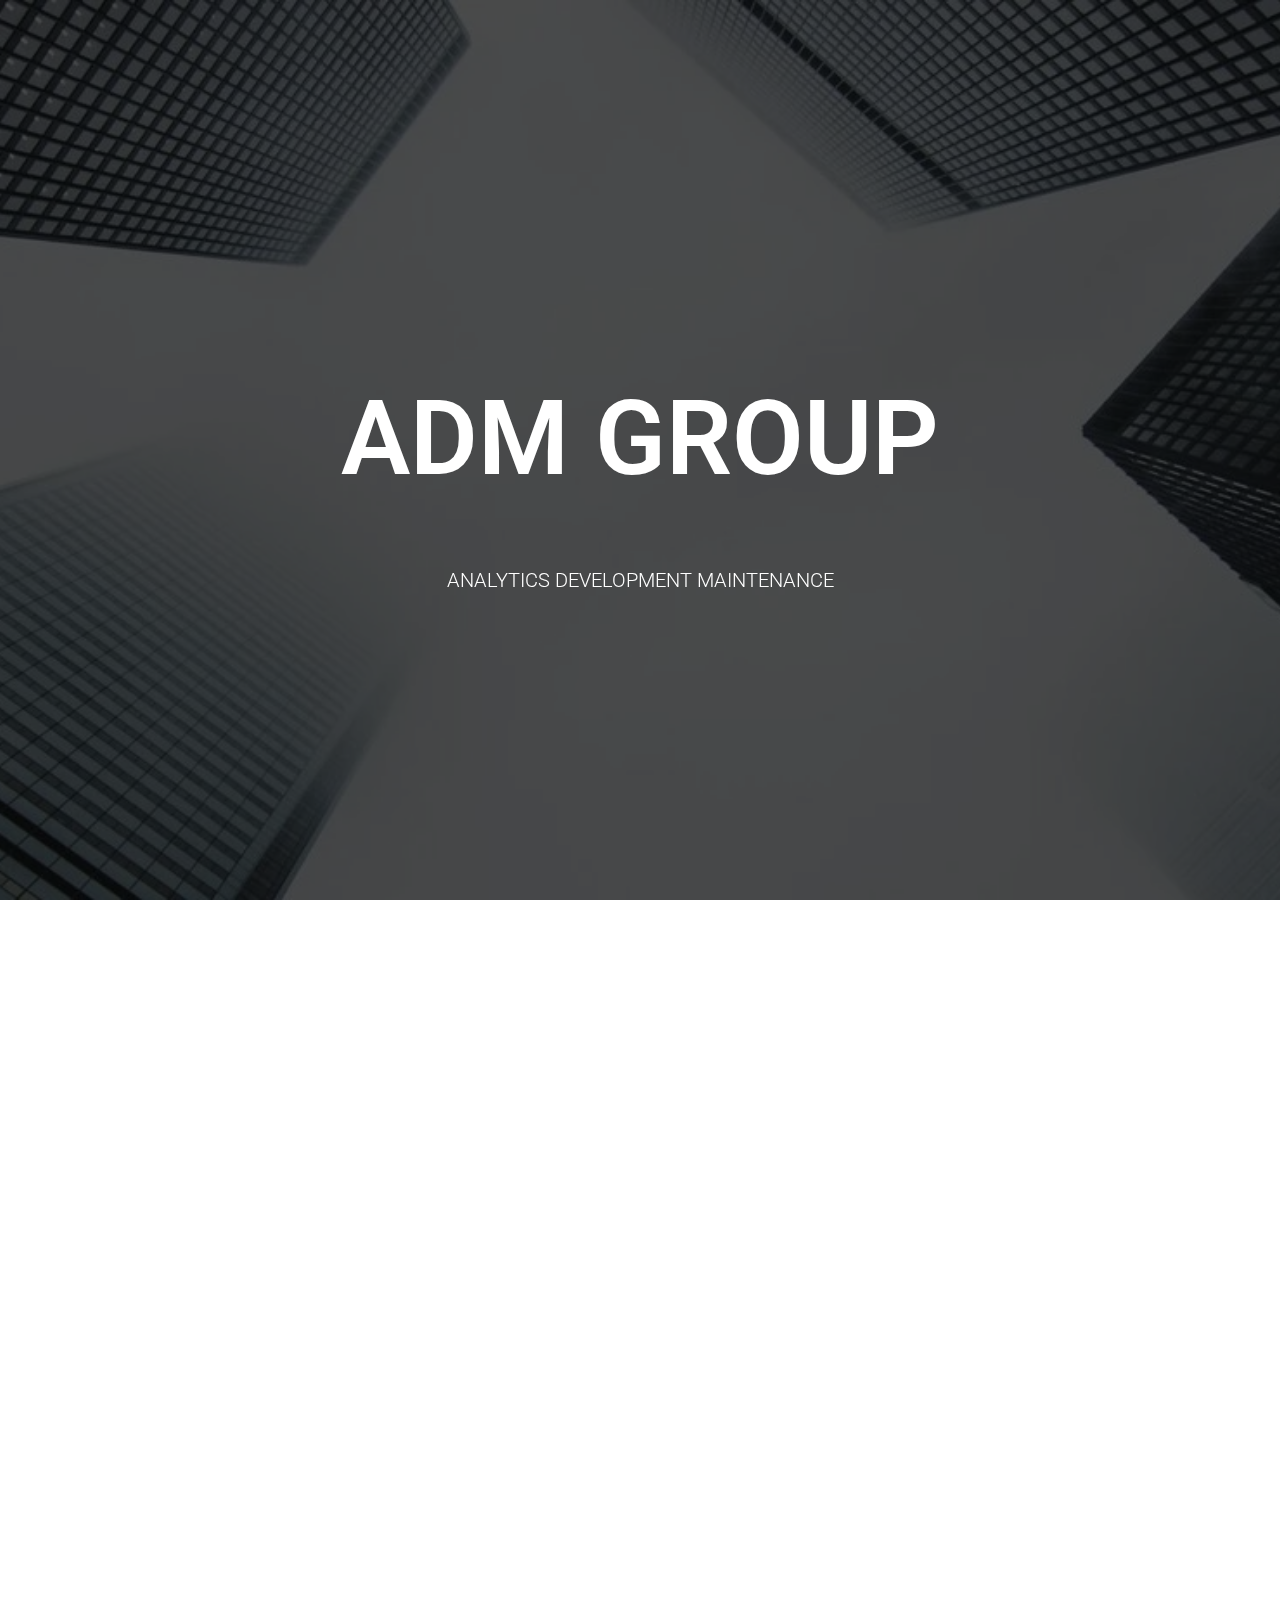
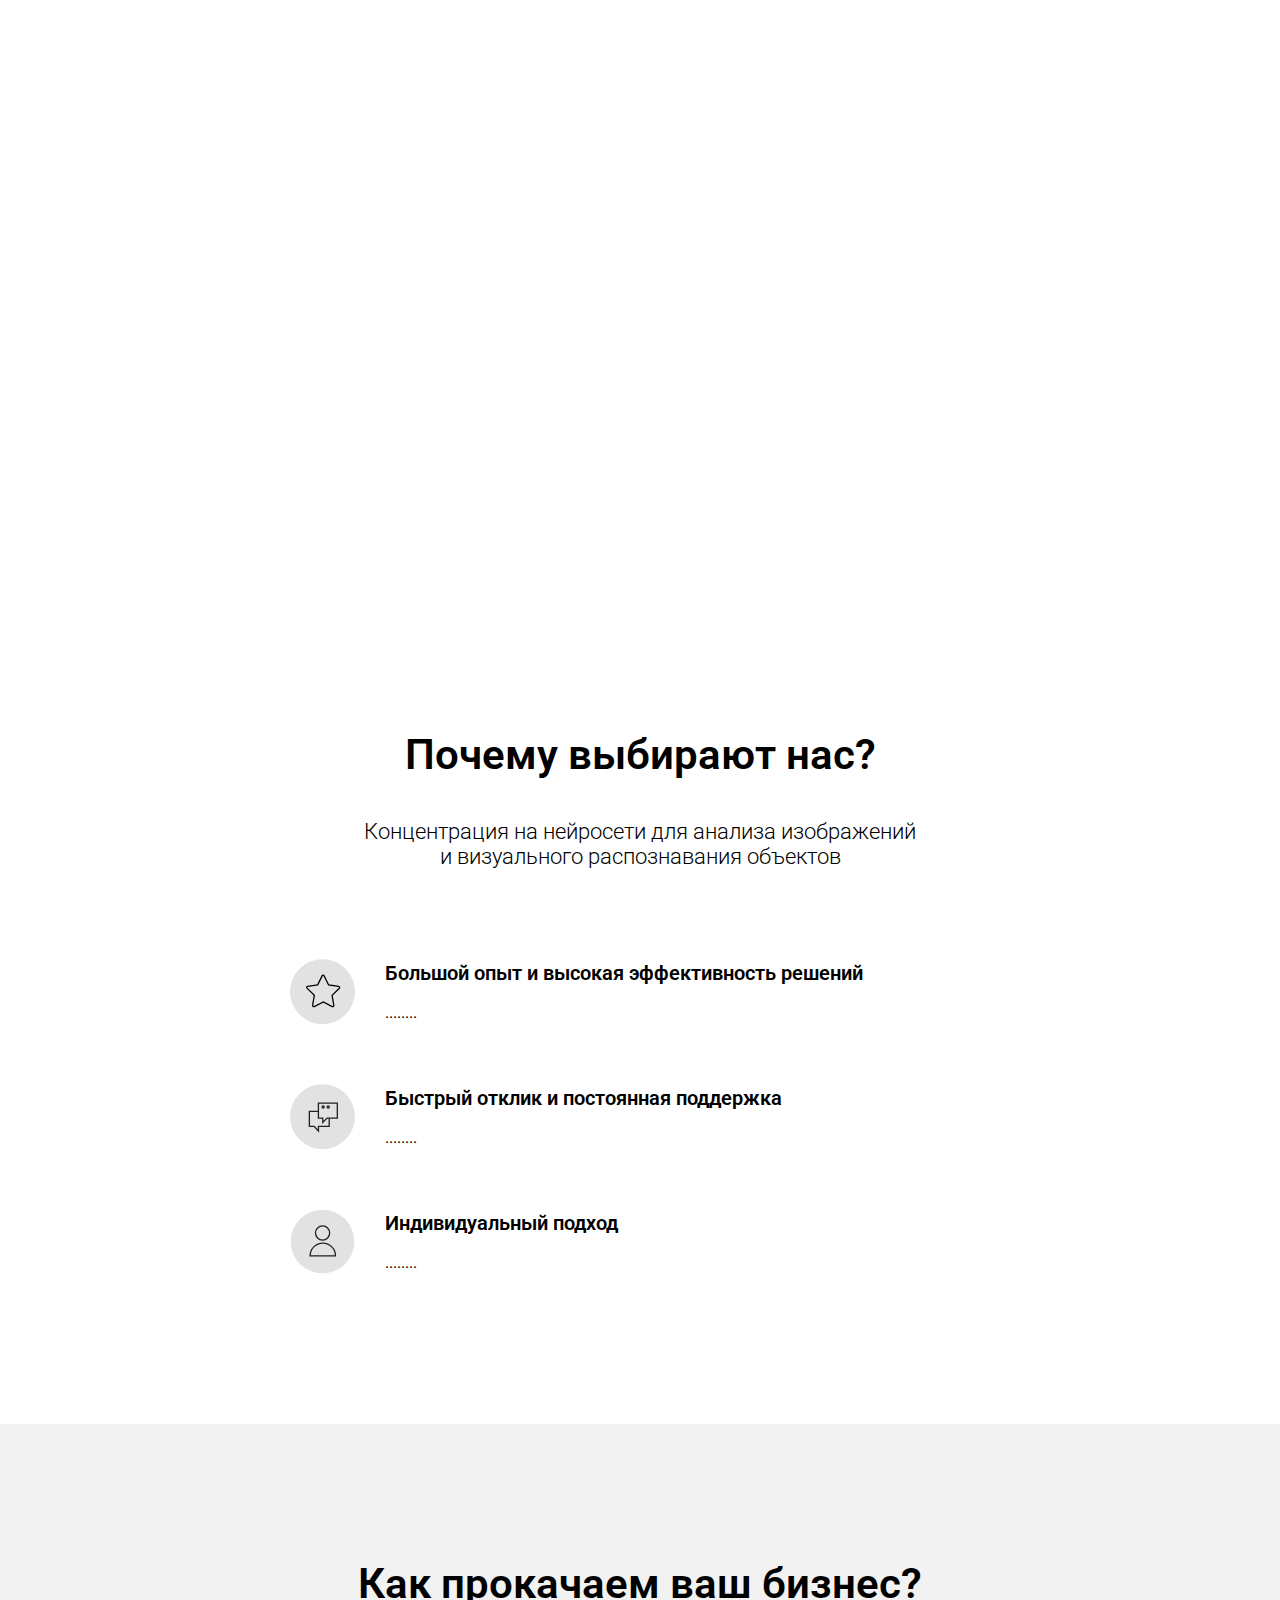
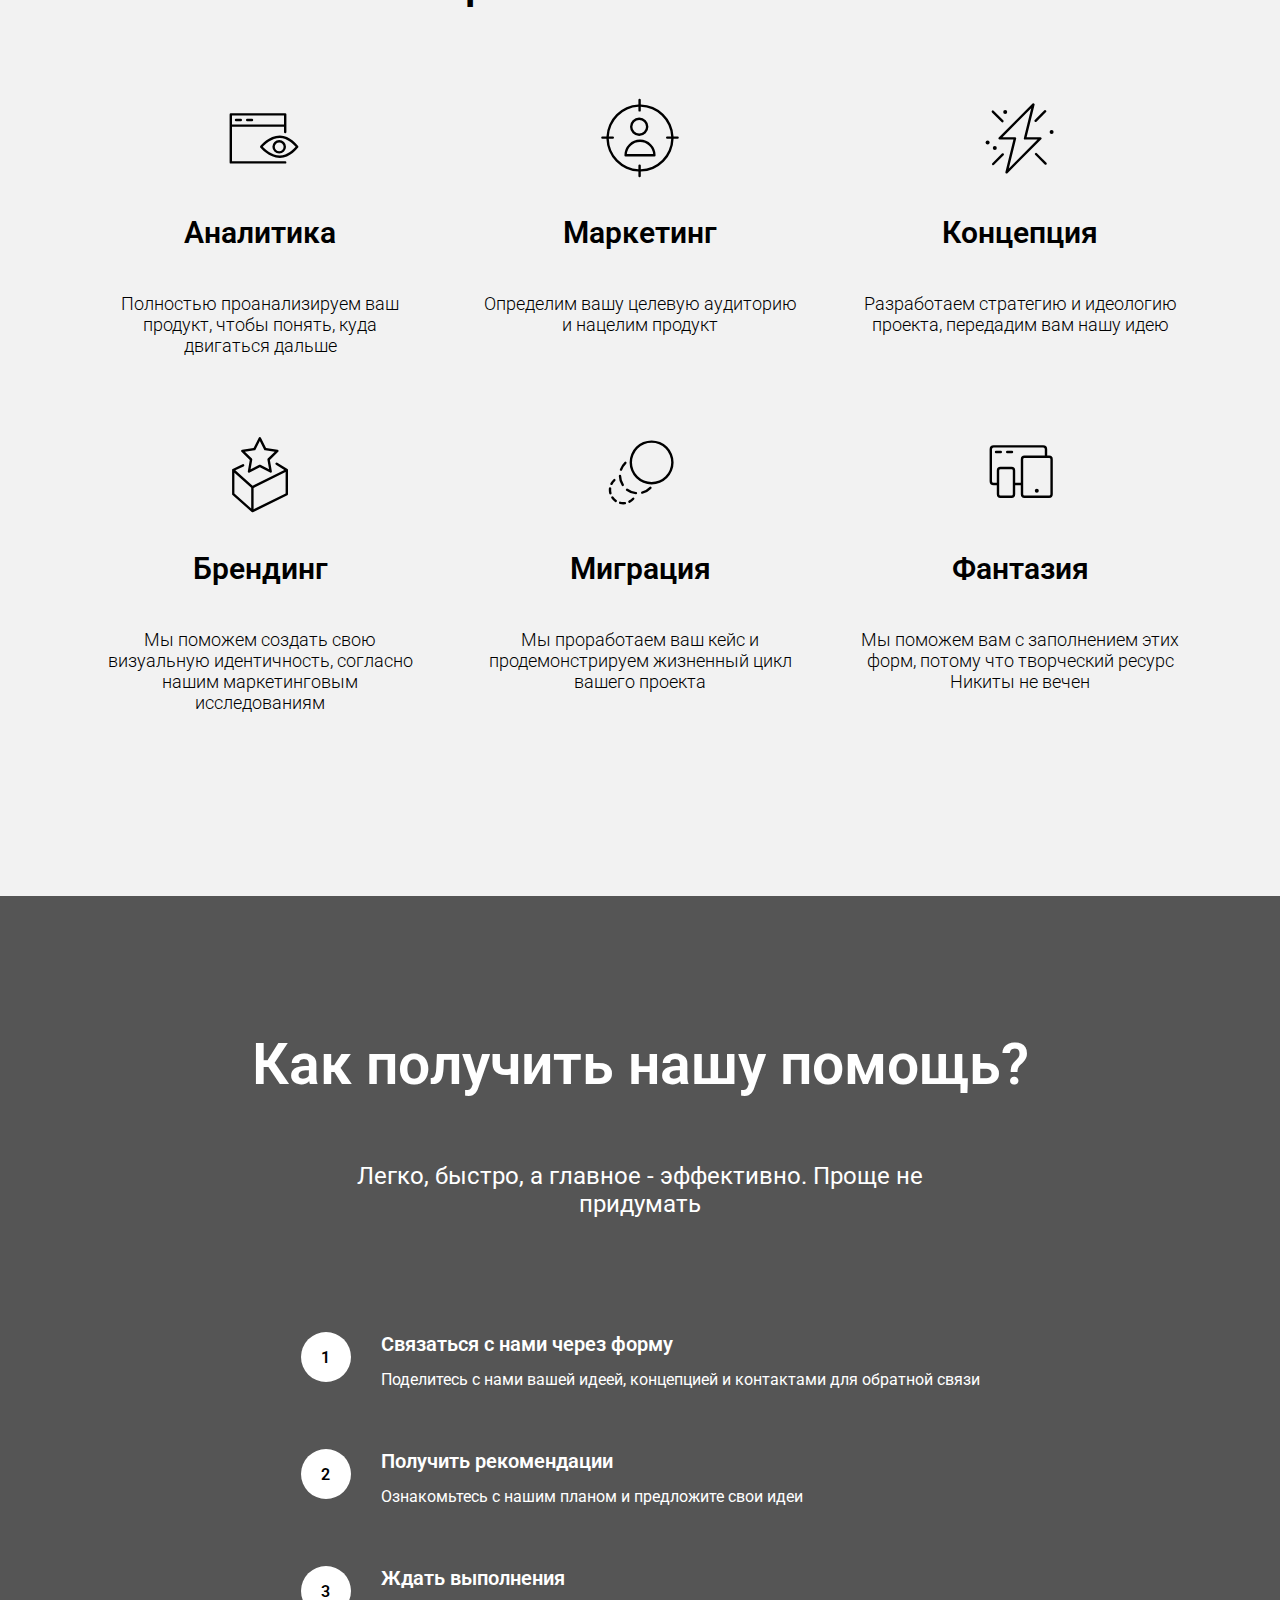
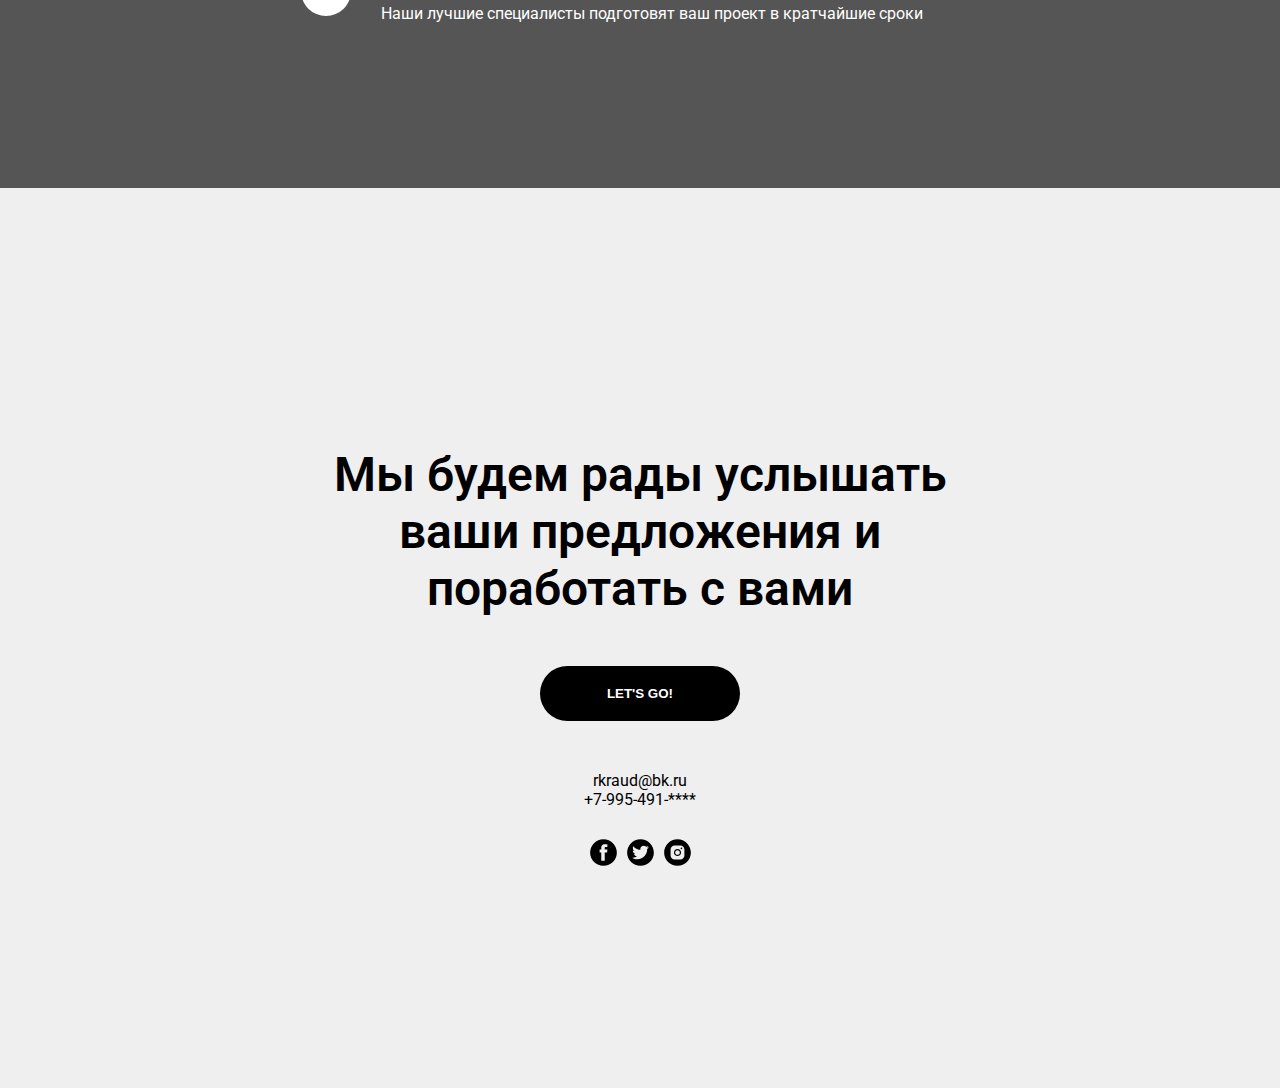
<file: index.html>
<!doctype html><html lang="en"><head><meta charset="utf-8"/><link rel="icon" href="./favicon.ico"/><meta name="viewport" content="width=device-width,initial-scale=1"/><meta name="theme-color" content="#000000"/><meta name="description" content="Web site created using create-react-app"/><link rel="apple-touch-icon" href="./logo192.png"/><link rel="preconnect" href="https://fonts.googleapis.com"><link rel="preconnect" href="https://fonts.gstatic.com" crossorigin><link href="https://fonts.googleapis.com/css2?family=Roboto:ital,wght@0,100;0,300;0,400;0,500;0,700;0,900;1,100;1,300;1,400;1,500;1,700;1,900&display=swap" rel="stylesheet"><link rel="manifest" href="./manifest.json"/><title>React App</title><script defer="defer" src="./static/js/main.bffb4429.js"></script><link href="./static/css/main.d4b43034.css" rel="stylesheet"></head><body><noscript>You need to enable JavaScript to run this app.</noscript><div id="root"></div></body></html>
</file>
<file: static/css/main.d4b43034.css>
body,html{font-family:Roboto,Arial,sans-serif;margin:0;padding:0;z-index:-10}body{z-index:0}.promoSection{align-items:center;color:#fff;display:flex;height:100vh;justify-content:center;position:relative;width:100%;z-index:10}.promoSection .background{background-position:50%;background-size:cover;-webkit-filter:brightness(.3);filter:brightness(.3);height:100vh;left:0;margin:0;position:fixed;top:0;width:100%;z-index:-10}.promoSection .content{align-items:center;display:flex;flex-direction:column;height:100%;justify-content:center;width:100%;z-index:1}.promoSection .content h1{font-size:104px;font-weight:600}.promoSection .content p{font-size:20px;font-weight:300;margin:0;text-align:center}.aboutSection{z-index:10}.aboutSection,.aboutSection .blocksUl{background:#fff;display:flex;flex-direction:column;width:100%}.aboutSection .blocksUl{align-items:center;box-sizing:border-box;gap:60px;justify-content:center;list-style:none;margin:0;padding:210px 0 90px;z-index:100}.aboutSection .blocksUl .block{background:#f5f5f5;box-sizing:border-box;display:flex;flex-direction:column;margin:0 auto;max-width:880px;padding:60px;width:calc(100% - 40px)}.aboutSection .blocksUl .block h3{font-size:28px;font-weight:600;margin:0 0 35px;padding:0}.aboutSection .blocksUl .block p{font-size:20px;font-weight:300;line-height:31px;margin:0;padding:0}.aboutSection .whyBox{align-items:center;background:#fff;box-sizing:border-box;display:flex;flex-direction:column;justify-content:center;margin:0;padding:105px 20px 150px;width:100%;z-index:100}.aboutSection .whyBox>h2{font-size:42px;font-weight:600;margin:0 0 40px;text-align:center}.aboutSection .whyBox>p{font-size:22px;font-weight:300;margin:0;max-width:560px;text-align:center}.aboutSection .whyBox ul{align-items:center;display:flex;flex-direction:column;gap:60px;justify-content:center;list-style:none;margin:0;padding:90px 0 0;width:100%}.aboutSection .whyBox .whyItem{grid-column-gap:30px;grid-row-gap:14px;align-items:center;-webkit-column-gap:30px;column-gap:30px;display:grid;grid-template-areas:"icon header" "icon info";grid-template-columns:auto 1fr;margin:0 20px;max-width:700px;row-gap:14px;width:calc(100% - 40px)}.aboutSection .whyBox .whyItem img{grid-area:icon;height:65px;width:65px}.aboutSection .whyBox .whyItem p{font-size:20px;font-weight:600;grid-area:header;margin:0}.aboutSection .whyBox .whyItem span{grid-area:info}.howSection{position:relative;z-index:10}.howSection .howBox{align-items:center;background:#f2f2f2;display:flex;flex-direction:column;justify-content:center;padding:135px 0 165px}.howSection .howBox h2{font-size:42px;font-weight:600;margin:0 0 40px;text-align:center}.howSection .howBox ul{display:flex;flex-direction:row;flex-wrap:wrap;gap:60px;justify-content:center;list-style:none;margin:50px 0 0;max-width:1200px;padding:0}.howSection .howBox ul .howItem{align-items:center;display:flex;flex-direction:column;max-width:320px}.howSection .howBox ul .howItem img{height:80px;margin-bottom:25px;width:80px}.howSection .howBox ul .howItem h3{font-size:30px;font-weight:600;margin:12px 0 25px;text-align:center}.howSection .howBox ul .howItem p{font-size:18px;font-weight:300;text-align:center}.helpSection{align-items:center;background:#555;display:flex;flex-direction:column;justify-content:center;padding:135px 20px 165px;position:relative;z-index:10}.helpSection h2{color:#fff;font-size:57px;font-weight:600;margin:0 0 40px;text-align:center}.helpSection>p{color:#fff;font-size:24px;font-weight:400;max-width:660px;text-align:center}.helpSection ul{align-items:center;display:flex;flex-direction:column;gap:60px;justify-content:center;list-style:none;margin:90px 0 0;padding:0}.helpSection ul .helpItem{grid-column-gap:30px;grid-row-gap:14px;-webkit-column-gap:30px;column-gap:30px;display:grid;grid-template-areas:"icon header" "icon info";grid-template-columns:auto 1fr;margin:0 20px;max-width:700px;row-gap:14px;width:calc(100% - 40px)}.helpSection ul .helpItem span{align-items:center;background:#fff;border-radius:50%;color:#000;display:flex;font-weight:600;grid-area:icon;height:50px;justify-content:center;width:50px}.helpSection ul .helpItem h3{color:#fff;font-size:20px;font-weight:600;grid-area:header;margin:0}.helpSection ul .helpItem p{color:#fff;grid-area:info;margin:0}.feedbackSection{align-items:center;background:#efefef;display:flex;flex-direction:column;height:100vh;justify-content:center;padding:0 20px;position:relative;width:calc(100% - 40px);z-index:100}.feedbackSection h2{font-size:48px;font-weight:600;max-width:660px;text-align:center;width:calc(100% - 40px)}.feedbackSection button{background:#000;border:none;border-radius:30px;color:#fff;cursor:pointer;font-weight:600;height:55px;margin:10px 0 50px;padding:0;width:200px}.feedbackSection a{color:#000!important;text-decoration:none}.feedbackSection a:visited{color:#555}.feedbackSection ul{display:flex;gap:10px;list-style:none;margin:30px 0 0;padding:0}.feedbackSection ul img{height:27px;width:27px}@media (max-width:1024px){.promoSection h1{font-size:70px!important}.promoSection p{font-size:18px!important}.aboutSection .blocksUl .block{padding:40px!important}.aboutSection .blocksUl .block h3{font-size:26px!important}.aboutSection .blocksUl .block p{font-size:18px!important;line-height:26px!important}.aboutSection .whyBox>h2{font-size:38px!important}.aboutSection .whyBox p{font-size:22px!important}.aboutSection .whyBox .whyItem p{font-size:18px!important}.aboutSection .whyBox .whyItem span{font-size:16px!important}.howSection .howBox h2{font-size:18px!important}.howSection .howBox .howItem h3{font-size:28px!important}.howSection .howBox .howItem p{font-size:16px!important}.helpSection h2{font-size:38px!important}.helpSection>p{font-size:22px!important}.helpSection .helpItem p{font-size:18px!important}.helpSection .helpItem span{font-size:16px!important}.feedbackSection h2{font-size:40px!important}}@media (max-width:640px){.promoSection h1{font-size:34px!important}.promoSection p{font-size:16px!important}.aboutSection .blocksUl .block{padding:20px!important}.aboutSection .blocksUl .block h3{font-size:24px!important}.aboutSection .blocksUl .block p{font-size:16px!important;line-height:24px!important}.aboutSection .whyBox>h2{font-size:30px!important}.aboutSection .whyBox p{font-size:20px!important}.aboutSection .whyBox .whyItem p{font-size:16px!important}.aboutSection .whyBox .whyItem span{font-size:14px!important}.howSection .howBox h2{font-size:28px!important}.howSection .howBox .howItem h3{font-size:24px!important}.howSection .howBox .howItem p{font-size:14px!important}.helpSection h2{font-size:28px!important}.helpSection>p{font-size:18px!important}.helpSection .helpItem p{font-size:16px!important}.helpSection .helpItem span{font-size:14px!important}.feedbackSection h2{font-size:30px!important}}
/*# sourceMappingURL=main.d4b43034.css.map*/
</file>
